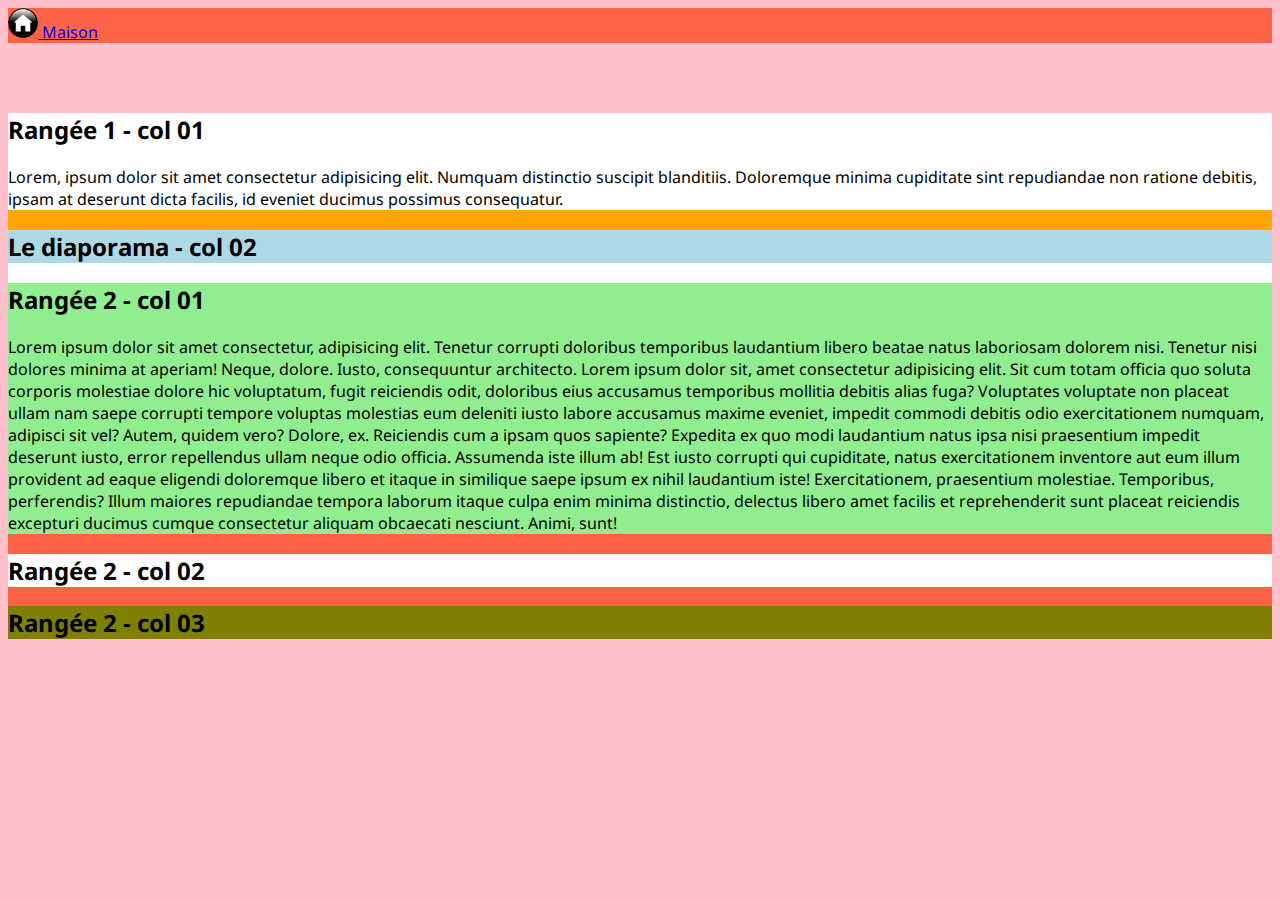
<file: index.html>
<!DOCTYPE html>
<html lang="fr">
<head>
    <meta charset="UTF-8">
    <meta name="viewport" content="width=device-width, initial-scale=1.0">
    <meta http-equiv="X-UA-Compatible" content="ie=edge">
    <title>EXO Bootstrap - Accueil</title>

    <!-- css bootstrap en cdn -->
    <link rel="stylesheet" href="https://stackpath.bootstrapcdn.com/bootstrap/4.1.1/css/bootstrap.min.css" integrity="sha384-WskhaSGFgHYWDcbwN70/dfYBj47jz9qbsMId/iRN3ewGhXQFZCSftd1LZCfmhktB" crossorigin="anonymous">

    <!-- google font noto sans -->
<link href="https://fonts.googleapis.com/css?family=Noto+Sans:400,400i,700,700i" rel="stylesheet">

    <!-- ma feuille de style -->
    <link rel="stylesheet" href="css/style.css">
 
</head>
<body>
<!-- la navbar -->

<!-- Image and text -->
<nav class="navbar fixed-top tomate">
        <a class="navbar-brand" href="#">
          <img src="img/picto_20home_20BLANC0.gif" width="30" height="30" class="d-inline-block align-top" alt="maison">
          Maison
        </a>
      </nav>

<div class="container p-2 blanc marge-haute">

    <div class="row d-flex m-2 p-1 orange">
        <div class="order-2 order-sm-2 order-md-1 order-xl-1 col-md-3 col-xl-3 blanc"><h2>Rangée 1 - col 01</h2>Lorem, ipsum dolor sit amet consectetur adipisicing elit. Numquam distinctio suscipit blanditiis. Doloremque minima cupiditate sint repudiandae non ratione debitis, ipsam at deserunt dicta facilis, id eveniet ducimus possimus consequatur.</div><!-- fin col texte -->
        <div class="order-1 order-sm-1 order-md-2 order-xl-2 col-md-9 col-xl-9 bleuclair">
            <h2>Le diaporama - col 02</h2>
        </div><!-- fin col du diaporama -->
    </div><!-- fin rangée 1 -->

    <div class="row m-2 p-1 tomate">
        <div class="col-sm-12 col-md-12 col-xl-4 vertclair"><h2>Rangée 2 - col 01</h2>Lorem ipsum dolor sit amet consectetur, adipisicing elit. Tenetur corrupti doloribus temporibus laudantium libero beatae natus laboriosam dolorem nisi. Tenetur nisi dolores minima at aperiam! Neque, dolore. Iusto, consequuntur architecto. Lorem ipsum dolor sit, amet consectetur adipisicing elit. Sit cum totam officia quo soluta corporis molestiae dolore hic voluptatum, fugit reiciendis odit, doloribus eius accusamus temporibus mollitia debitis alias fuga?
        Voluptates voluptate non placeat ullam nam saepe corrupti tempore voluptas molestias eum deleniti iusto labore accusamus maxime eveniet, impedit commodi debitis odio exercitationem numquam, adipisci sit vel? Autem, quidem vero?
        Dolore, ex. Reiciendis cum a ipsam quos sapiente? Expedita ex quo modi laudantium natus ipsa nisi praesentium impedit deserunt iusto, error repellendus ullam neque odio officia. Assumenda iste illum ab!
        Est iusto corrupti qui cupiditate, natus exercitationem inventore aut eum illum provident ad eaque eligendi doloremque libero et itaque in similique saepe ipsum ex nihil laudantium iste! Exercitationem, praesentium molestiae.
        Temporibus, perferendis? Illum maiores repudiandae tempora laborum itaque culpa enim minima distinctio, delectus libero amet facilis et reprehenderit sunt placeat reiciendis excepturi ducimus cumque consectetur aliquam obcaecati nesciunt. Animi, sunt!</div>
        <div class="col-sm-12 col-md-4 col-xl-4 blanc"><h2>Rangée 2 - col 02</h2></div>
        <div class="col-sm-12 col-md-8 col-xl-4 olive"><h2>Rangée 2 - col 03</h2></div>
    </div><!-- fin rangée 2 -->

</div><!-- fin container -->

    <!-- js bootstrap le tout en cdn -->
    <script src="https://code.jquery.com/jquery-3.3.1.slim.min.js" integrity="sha384-q8i/X+965DzO0rT7abK41JStQIAqVgRVzpbzo5smXKp4YfRvH+8abtTE1Pi6jizo" crossorigin="anonymous"></script>
<script src="https://cdnjs.cloudflare.com/ajax/libs/popper.js/1.14.3/umd/popper.min.js" integrity="sha384-ZMP7rVo3mIykV+2+9J3UJ46jBk0WLaUAdn689aCwoqbBJiSnjAK/l8WvCWPIPm49" crossorigin="anonymous"></script>
<script src="https://stackpath.bootstrapcdn.com/bootstrap/4.1.1/js/bootstrap.min.js" integrity="sha384-smHYKdLADwkXOn1EmN1qk/HfnUcbVRZyYmZ4qpPea6sjB/pTJ0euyQp0Mk8ck+5T" crossorigin="anonymous"></script>

<!-- mon js -->
<script src="js/script.js"></script>
</body>
</html>
</file>
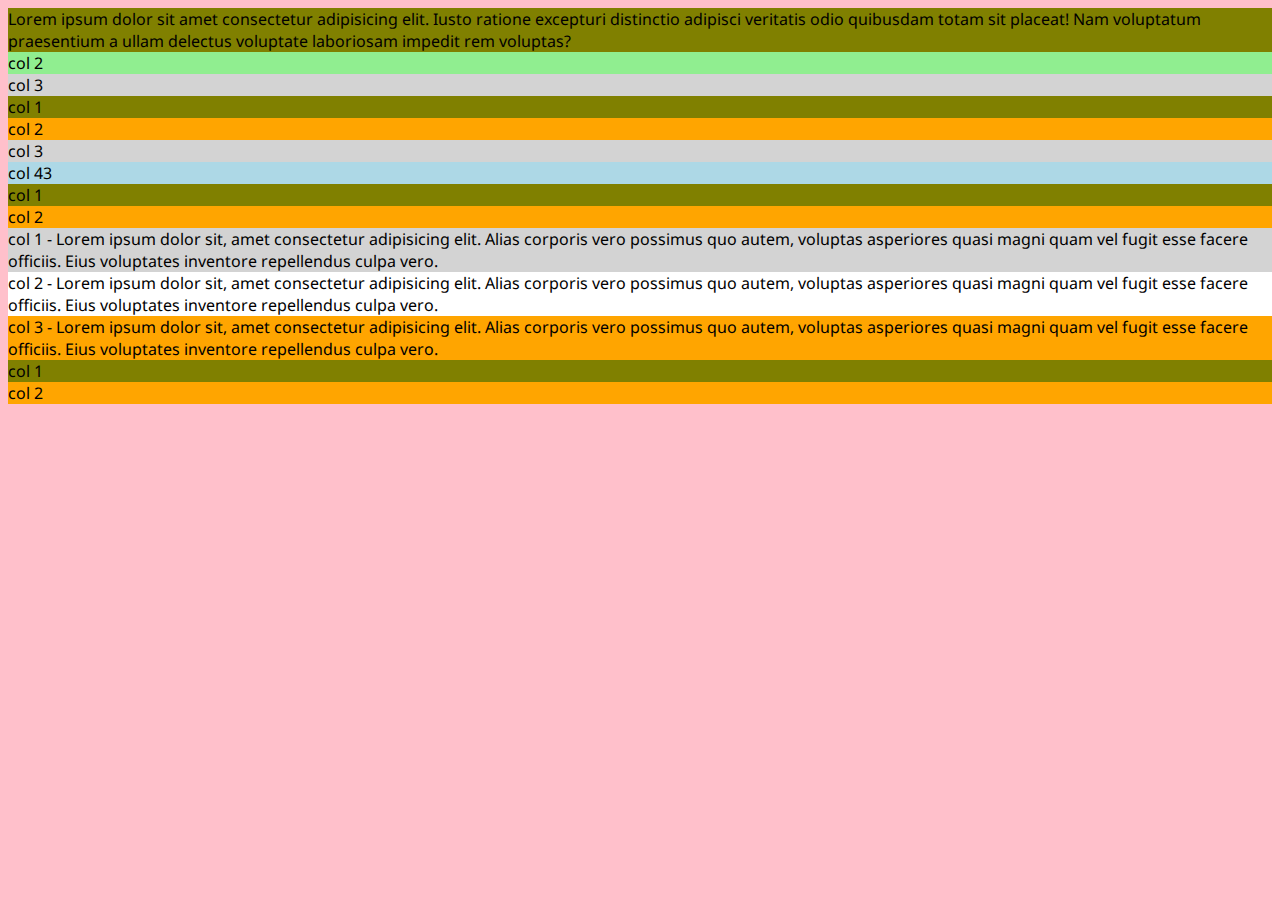
<file: test.html>
<!DOCTYPE html>
<html lang="fr">
<head>
    <meta charset="UTF-8">
    <meta name="viewport" content="width=device-width, initial-scale=1.0">
    <meta http-equiv="X-UA-Compatible" content="ie=edge">
    <title>EXO Bootstrap - Accueil</title>

    <!-- css bootstrap en cdn -->
    <link rel="stylesheet" href="https://stackpath.bootstrapcdn.com/bootstrap/4.1.1/css/bootstrap.min.css" integrity="sha384-WskhaSGFgHYWDcbwN70/dfYBj47jz9qbsMId/iRN3ewGhXQFZCSftd1LZCfmhktB" crossorigin="anonymous">

    <!-- google font noto sans -->
<link href="https://fonts.googleapis.com/css?family=Noto+Sans:400,400i,700,700i" rel="stylesheet">

    <!-- ma feuille de style -->
    <link rel="stylesheet" href="css/style.css">
 
</head>
<body>
<div class="container orange">
    <div class="row bleuclair">
        <div class="col-sm olive">Lorem ipsum dolor sit amet consectetur adipisicing elit. Iusto ratione excepturi distinctio adipisci veritatis odio quibusdam totam sit placeat! Nam voluptatum praesentium a ullam delectus voluptate laboriosam impedit rem voluptas?</div>
        <div class="col-sm vertclair">col 2</div>
        <div class="col-sm grisclair">col 3</div>
    </div><!-- fin rangée 1 -->

    <div class="row">
            <div class="col-sm olive">col 1</div>
            <div class="col-sm orange">col 2</div>
            <div class="col-sm grisclair">col 3</div>
            <div class="col-sm bleuclair">col 43</div>
    </div><!-- fin rangée 2 -->

    <div class="row">
            <div class="col-sm olive">col 1</div>
            <div class="col-sm orange">col 2</div>
    </div><!-- fin rangée 3 -->

    <div class="row">
            <div class="col-3 grisclair">col 1 - Lorem ipsum dolor sit, amet consectetur adipisicing elit. Alias corporis vero possimus quo autem, voluptas asperiores quasi magni quam vel fugit esse facere officiis. Eius voluptates inventore repellendus culpa vero.</div>
            <div class="col-6 blanc">col 2 - Lorem ipsum dolor sit, amet consectetur adipisicing elit. Alias corporis vero possimus quo autem, voluptas asperiores quasi magni quam vel fugit esse facere officiis. Eius voluptates inventore repellendus culpa vero.</div>
            <div class="col-3 orange">col 3 - Lorem ipsum dolor sit, amet consectetur adipisicing elit. Alias corporis vero possimus quo autem, voluptas asperiores quasi magni quam vel fugit esse facere officiis. Eius voluptates inventore repellendus culpa vero.</div>
            
            <div class="col-sm olive">col 1</div>
            <div class="col-sm orange">col 2</div>
    </div><!-- fin rangée 3 -->
</div>












    <!-- js bootstrap le tout en cdn -->
    <script src="https://code.jquery.com/jquery-3.3.1.slim.min.js" integrity="sha384-q8i/X+965DzO0rT7abK41JStQIAqVgRVzpbzo5smXKp4YfRvH+8abtTE1Pi6jizo" crossorigin="anonymous"></script>
<script src="https://cdnjs.cloudflare.com/ajax/libs/popper.js/1.14.3/umd/popper.min.js" integrity="sha384-ZMP7rVo3mIykV+2+9J3UJ46jBk0WLaUAdn689aCwoqbBJiSnjAK/l8WvCWPIPm49" crossorigin="anonymous"></script>
<script src="https://stackpath.bootstrapcdn.com/bootstrap/4.1.1/js/bootstrap.min.js" integrity="sha384-smHYKdLADwkXOn1EmN1qk/HfnUcbVRZyYmZ4qpPea6sjB/pTJ0euyQp0Mk8ck+5T" crossorigin="anonymous"></script>

<!-- mon js -->
<script src="js/script.js"></script>
</body>
</html>
</file>
<file: css/style.css>
@charset "utf-8";
/* CSS Document pisola */

body {
    background: pink;
    font-family: 'Noto Sans', sans-serif;
}
/* des couleurs pour voir les rangées, les col, etc. */

.orange {
    background: orange;
}

.bleuclair {
    background: lightblue;
}

.vertclair {
    background: lightgreen;
}

.grisclair {
    background: lightgrey;
}

.olive {
    background: olive;
}

.blanc {
    background: white;
}

.tomate {
    background: tomato;
}

/* pour que le container ait la place */

.marge-haute {
    margin-top: 70px;
}
</file>
